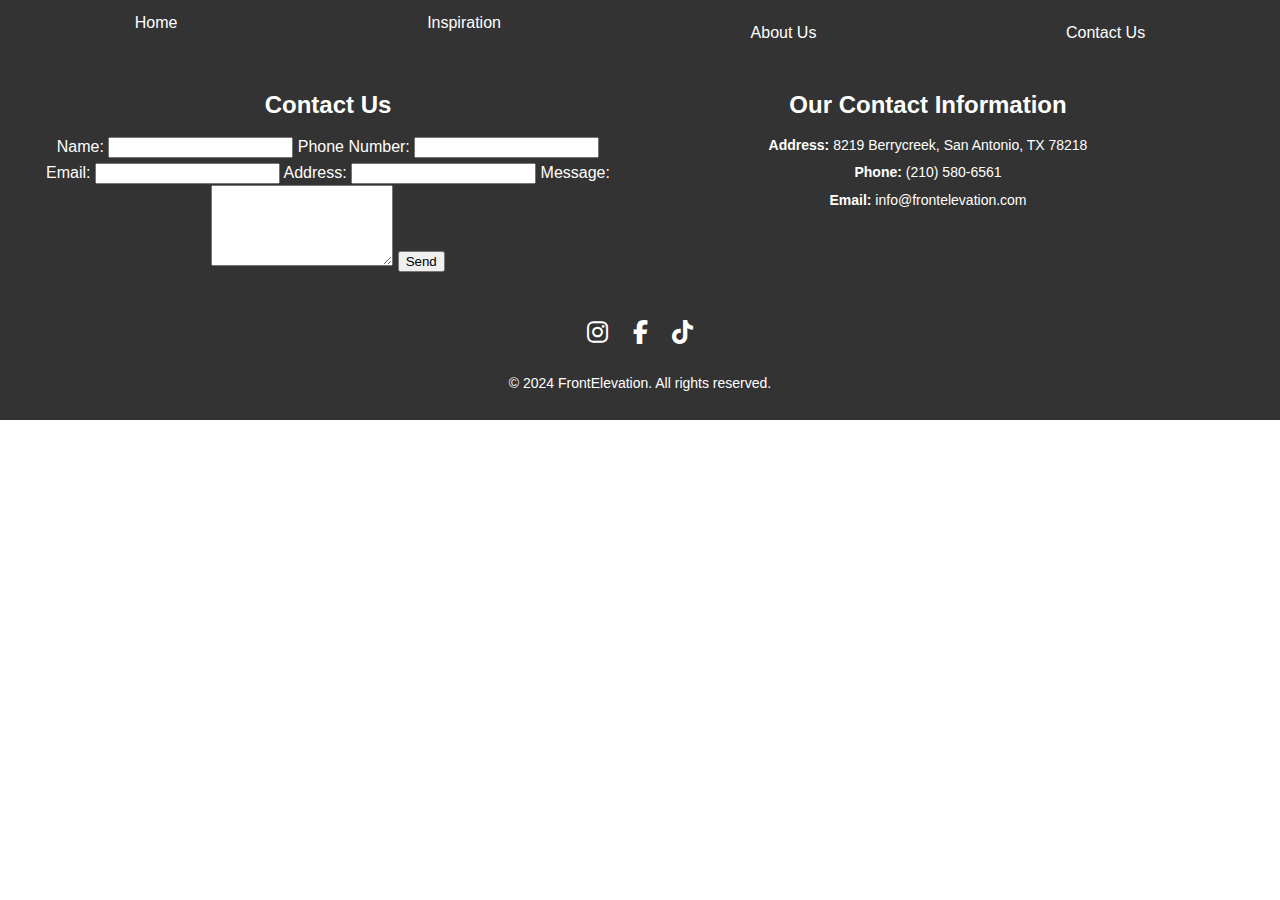
<file: clints/backyards.html>
<!DOCTYPE html>
<html lang="en">
<head>
    <meta charset="UTF-8">
    <meta name="viewport" content="width=device-width, initial-scale=1.0">
    <title>FrontElevation - Backyards</title>
    <link rel="stylesheet" href="css/stylesheet.css">
    <link rel="icon" href="favicon.ico" />
    <link rel="stylesheet" href="https://cdnjs.cloudflare.com/ajax/libs/font-awesome/6.1.1/css/all.min.css">
    
    <!-- Google Fonts Lato -->
    <link rel="preconnect" href="https://fonts.googleapis.com">
    <link rel="preconnect" href="https://fonts.gstatic.com" crossorigin>
    <link href="https://fonts.googleapis.com/css2?family=Lato:ital,wght@0,100;0,300;0,400;0,700;0,900;1,100;1,300;1,400;1,700;1,900&display=swap" rel="stylesheet">
</head>

<body>
    <div class="navbar">
        <div class="dropdown">
            <a href="index.html" class="dropbtn">Home</a>
            <div class="dropdown-content">
                <a href="residential.html">Residential</a>
                <a href="commercial.html">Commercial</a>
            </div>
        </div>
        <div class="dropdown">
            <a href="inspiration.html" class="dropbtn">Inspiration</a>
            <div class="dropdown-content">
                <a href="frontyards.html">Front Yards</a>
                <a href="patios.html">Patios</a>
                <a href="gardens.html">Gardens</a>
                <a href="backyards.html">Backyards</a>
                <a href="hardscapes.html">Hardscape</a>
            </div>
        </div>
        <a href="aboutus.html">About Us</a>
        <a href="contactus.html">Contact Us</a>
    </div>

    <!-- Add your content for the Backyards page here -->

    <footer id="footer">
        <!-- Contact Section -->
        <div class="reviews-section">
            <div class="contact-form">
                <h2>Contact Us</h2>
                <form action="send_email.php" method="post">
                    <label for="name">Name:</label>
                    <input type="text" id="name" name="name" required>

                    <label for="phone">Phone Number:</label>
                    <input type="tel" id="phone" name="phone" required>

                    <label for="email">Email:</label>
                    <input type="email" id="email" name="email" required>

                    <label for="address">Address:</label>
                    <input type="text" id="address" name="address" required>

                    <label for="message">Message:</label>
                    <textarea id="message" name="message" rows="5" required></textarea>

                    <button type="submit">Send</button>
                </form>
            </div>
            <div class="contact-info">
                <h2>Our Contact Information</h2>
                <p><strong>Address:</strong> 8219 Berrycreek, San Antonio, TX 78218</p>
                <p><strong>Phone:</strong> (210) 580-6561</p>
                <p><strong>Email:</strong> info@frontelevation.com</p>
            </div>
            <div class="google-reviews" id="reviews"></div>
        </div>

        <!-- Social Media Links -->
        <div id="social-media">
            <a href="" target="_blank"><i class="fab fa-instagram"></i></a>
            <a href="" target="_blank"><i class="fab fa-facebook-f"></i></a>
            <a href="" target="_blank"><i class="fa-brands fa-tiktok"></i></a>
        </div>
        <p>&copy; 2024 FrontElevation. All rights reserved.</p>
    </footer>

    <script src="/clints/main.js"></script>
</body>
</html>
</file>
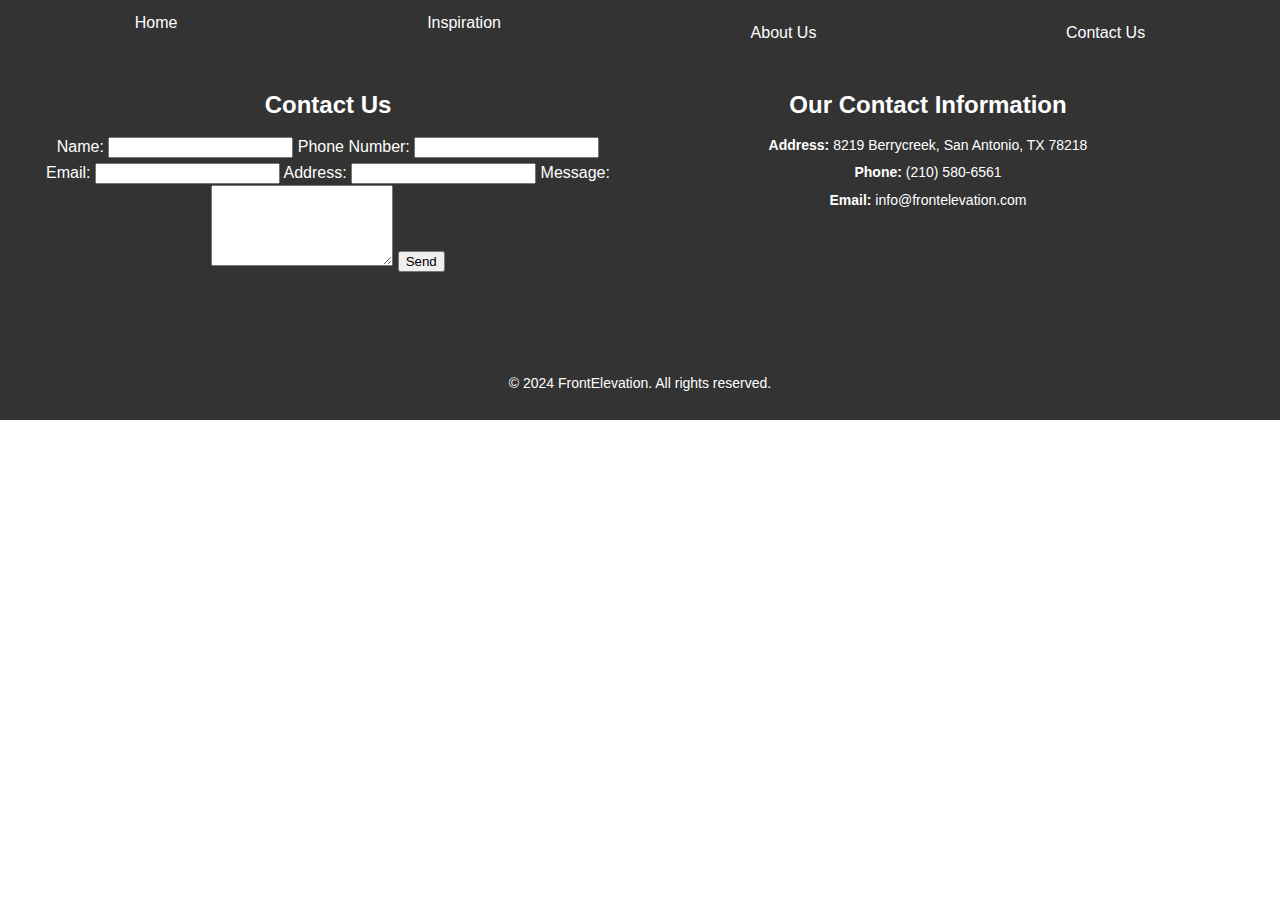
<file: clints/commercial.html>
<!DOCTYPE html>
<html lang="en">
<head>
    <meta charset="UTF-8">
    <meta name="viewport" content="width=device-width, initial-scale=1.0">
    <title>FrontElevation - Commercial</title>
    <link rel="stylesheet" href="css/stylesheet.css">
    <link rel="icon" href="favicon.ico" />
    
    <!-- Google Fonts Lato -->
    <link rel="preconnect" href="https://fonts.googleapis.com">
    <link rel="preconnect" href="https://fonts.gstatic.com" crossorigin>
    <link href="https://fonts.googleapis.com/css2?family=Lato:ital,wght@0,100;0,300;0,400;0,700;0,900;1,100;1,300;1,400;1,700;1,900&display=swap" rel="stylesheet">
</head>

<body>
    <div class="navbar">
        <div class="dropdown">
            <a href="index.html" class="dropbtn">Home</a>
            <div class="dropdown-content">
                <a href="residential.html">Residential</a>
                <a href="commercial.html">Commercial</a>
            </div>
        </div>
        <div class="dropdown">
            <a href="inspiration.html" class="dropbtn">Inspiration</a>
            <div class="dropdown-content">
                <a href="frontyards.html">Front Yards</a>
                <a href="patios.html">Patios</a>
                <a href="gardens.html">Gardens</a>
                <a href="backyards.html">Backyards</a>
                <a href="hardscapes.html">Hardscape</a>
            </div>
        </div>
        <a href="aboutus.html">About Us</a>
        <a href="contactus.html">Contact Us</a>
    </div>

    <!-- Add your content for the Commercial page here -->

    <footer id="footer">
        <!-- Contact Section -->
        <div class="reviews-section">
            <div class="contact-form">
                <h2>Contact Us</h2>
                <form action="send_email.php" method="post">
                    <label for="name">Name:</label>
                    <input type="text" id="name" name="name" required>

                    <label for="phone">Phone Number:</label>
                    <input type="tel" id="phone" name="phone" required>

                    <label for="email">Email:</label>
                    <input type="email" id="email" name="email" required>

                    <label for="address">Address:</label>
                    <input type="text" id="address" name="address" required>

                    <label for="message">Message:</label>
                    <textarea id="message" name="message" rows="5" required></textarea>

                    <button type="submit">Send</button>
                </form>
            </div>
            <div class="contact-info">
                <h2>Our Contact Information</h2>
                <p><strong>Address:</strong> 8219 Berrycreek, San Antonio, TX 78218</p>
                <p><strong>Phone:</strong> (210) 580-6561</p>
                <p><strong>Email:</strong> info@frontelevation.com</p> <!-- Replace with your email -->
            </div>
            <div class="google-reviews" id="reviews"></div>
        </div>

        <!-- Social Media Links -->
        <div id="social-media">
            <a href="" target="_blank"><i class="fab fa-instagram"></i></a>
            <a href="" target="_blank"><i class="fab fa-facebook-f"></i></a>
            <a href="" target="_blank"><i class="fa-brands fa-tiktok"></i></a>
        </div>
        <!-- Copyright Notice -->
        <p>&copy; 2024 FrontElevation. All rights reserved.</p>
    </footer>

    <script src="/clints/main.js"></script> <!-- Link to the combined JavaScript file -->
</body>
</html>
</file>
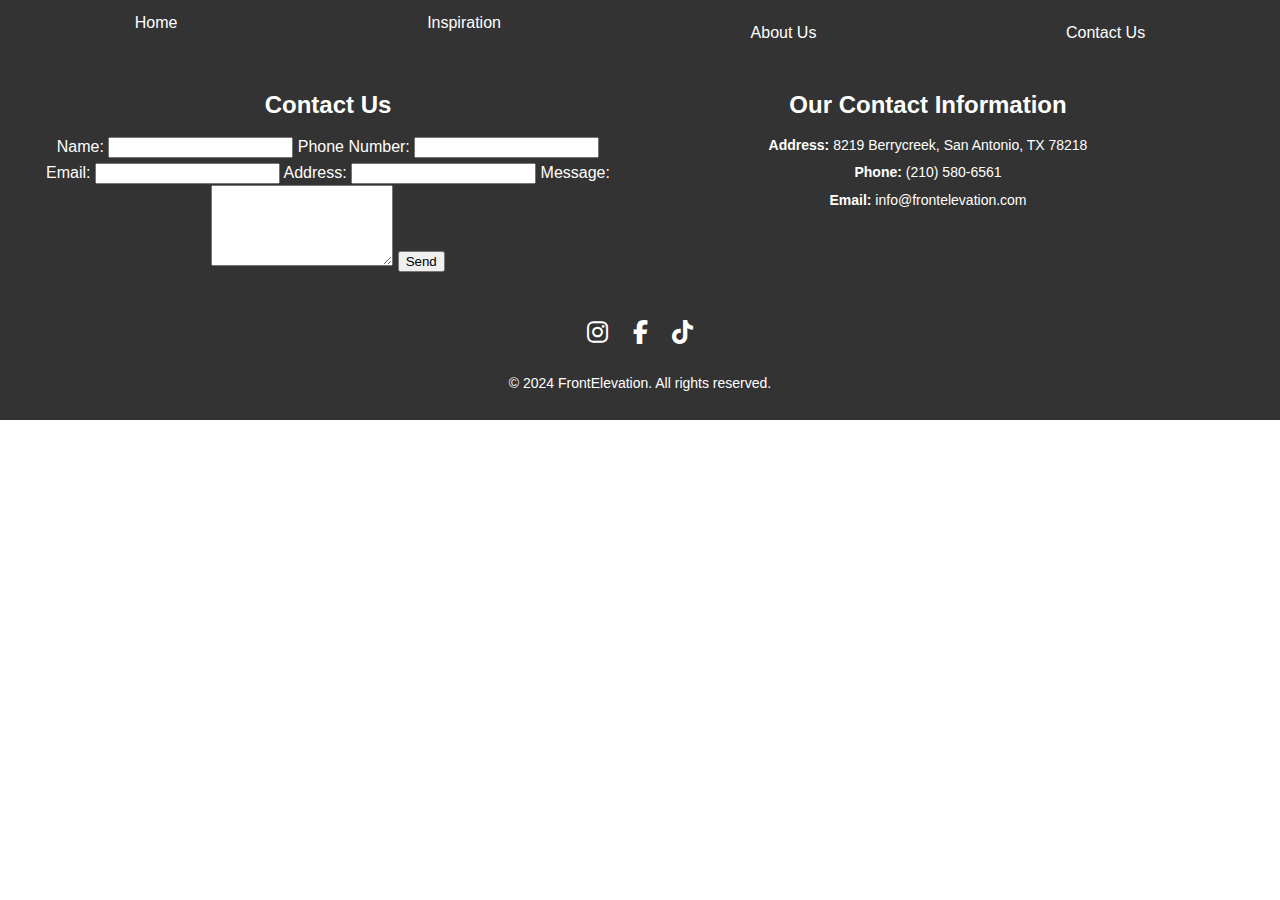
<file: clints/frontyards.html>
<!DOCTYPE html>
<html lang="en">
<head>
    <meta charset="UTF-8">
    <meta name="viewport" content="width=device-width, initial-scale=1.0">
    <title>FrontElevation - Front Yards</title>
    <link rel="stylesheet" href="css/stylesheet.css">
    <link rel="icon" href="favicon.ico" />
    <link rel="stylesheet" href="https://cdnjs.cloudflare.com/ajax/libs/font-awesome/6.1.1/css/all.min.css">
    
    <!-- Google Fonts Lato -->
    <link rel="preconnect" href="https://fonts.googleapis.com">
    <link rel="preconnect" href="https://fonts.gstatic.com" crossorigin>
    <link href="https://fonts.googleapis.com/css2?family=Lato:ital,wght@0,100;0,300;0,400;0,700;0,900;1,100;1,300;1,400;1,700;1,900&display=swap" rel="stylesheet">
</head>

<body>
    <div class="navbar">
        <div class="dropdown">
            <a href="index.html" class="dropbtn">Home</a>
            <div class="dropdown-content">
                <a href="residential.html">Residential</a>
                <a href="commercial.html">Commercial</a>
            </div>
        </div>
        <div class="dropdown">
            <a href="inspiration.html" class="dropbtn">Inspiration</a>
            <div class="dropdown-content">
                <a href="frontyards.html">Front Yards</a>
                <a href="patios.html">Patios</a>
                <a href="gardens.html">Gardens</a>
                <a href="backyards.html">Backyards</a>
                <a href="hardscapes.html">Hardscape</a>
            </div>
        </div>
        <a href="aboutus.html">About Us</a>
        <a href="contactus.html">Contact Us</a>
    </div>

    <!-- Add your content for the Front Yards page here -->

    <footer id="footer">
        <!-- Contact Section -->
        <div class="reviews-section">
            <div class="contact-form">
                <h2>Contact Us</h2>
                <form action="send_email.php" method="post">
                    <label for="name">Name:</label>
                    <input type="text" id="name" name="name" required>

                    <label for="phone">Phone Number:</label>
                    <input type="tel" id="phone" name="phone" required>

                    <label for="email">Email:</label>
                    <input type="email" id="email" name="email" required>

                    <label for="address">Address:</label>
                    <input type="text" id="address" name="address" required>

                    <label for="message">Message:</label>
                    <textarea id="message" name="message" rows="5" required></textarea>

                    <button type="submit">Send</button>
                </form>
            </div>
            <div class="contact-info">
                <h2>Our Contact Information</h2>
                <p><strong>Address:</strong> 8219 Berrycreek, San Antonio, TX 78218</p>
                <p><strong>Phone:</strong> (210) 580-6561</p>
                <p><strong>Email:</strong> info@frontelevation.com</p>
            </div>
            <div class="google-reviews" id="reviews"></div>
        </div>

        <!-- Social Media Links -->
        <div id="social-media">
            <a href="" target="_blank"><i class="fab fa-instagram"></i></a>
            <a href="" target="_blank"><i class="fab fa-facebook-f"></i></a>
            <a href="" target="_blank"><i class="fa-brands fa-tiktok"></i></a>
        </div>
        <p>&copy; 2024 FrontElevation. All rights reserved.</p>
    </footer>

    <script src="/clints/main.js"></script>
</body>
</html>
</file>
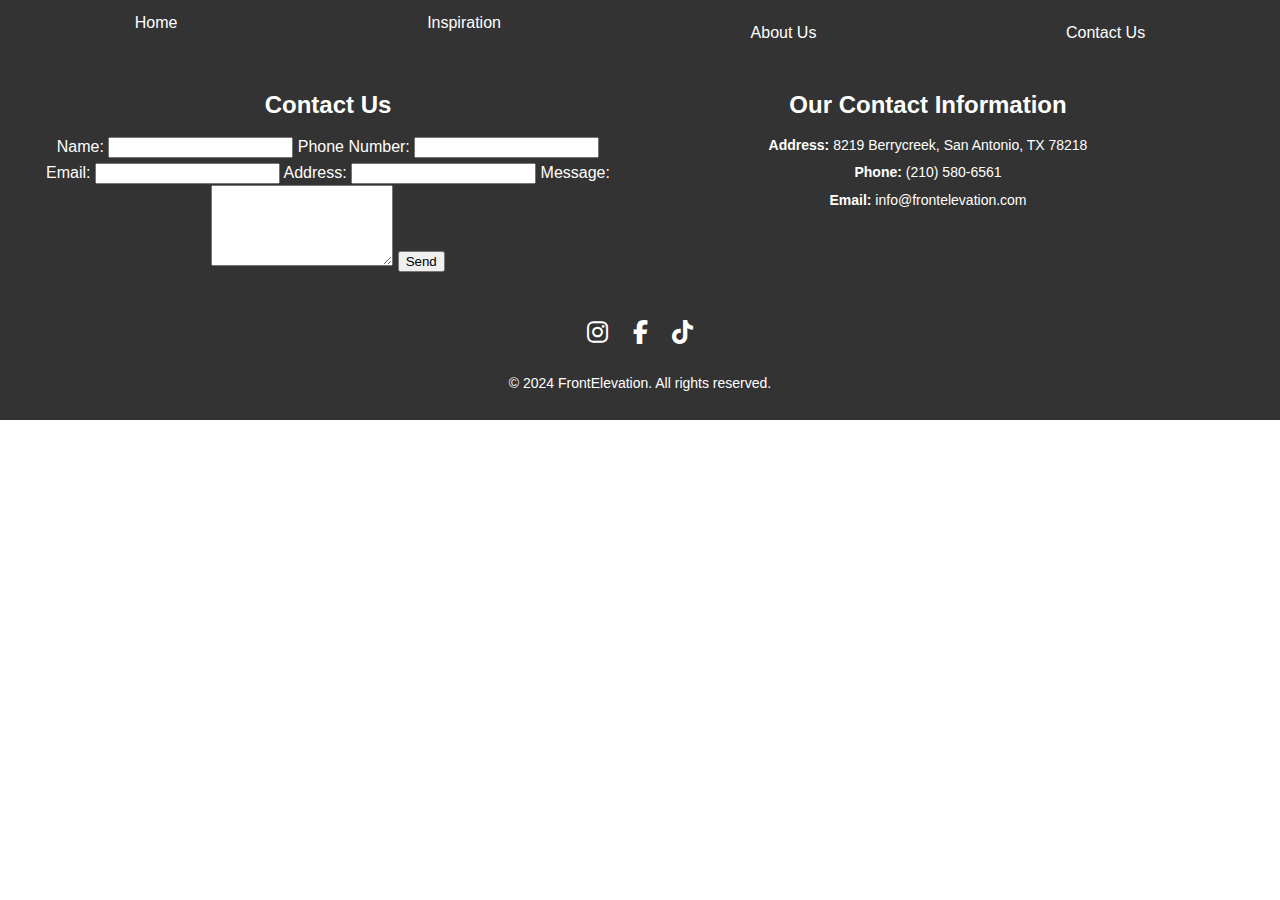
<file: clints/gardens.html>
<!DOCTYPE html>
<html lang="en">
<head>
    <meta charset="UTF-8">
    <meta name="viewport" content="width=device-width, initial-scale=1.0">
    <title>FrontElevation - Gardens</title>
    <link rel="stylesheet" href="css/stylesheet.css">
    <link rel="icon" href="favicon.ico" />
    <link rel="stylesheet" href="https://cdnjs.cloudflare.com/ajax/libs/font-awesome/6.1.1/css/all.min.css">
    
    <!-- Google Fonts Lato -->
    <link rel="preconnect" href="https://fonts.googleapis.com">
    <link rel="preconnect" href="https://fonts.gstatic.com" crossorigin>
    <link href="https://fonts.googleapis.com/css2?family=Lato:ital,wght@0,100;0,300;0,400;0,700;0,900;1,100;1,300;1,400;1,700;1,900&display=swap" rel="stylesheet">
</head>

<body>
    <div class="navbar">
        <div class="dropdown">
            <a href="index.html" class="dropbtn">Home</a>
            <div class="dropdown-content">
                <a href="residential.html">Residential</a>
                <a href="commercial.html">Commercial</a>
            </div>
        </div>
        <div class="dropdown">
            <a href="inspiration.html" class="dropbtn">Inspiration</a>
            <div class="dropdown-content">
                <a href="frontyards.html">Front Yards</a>
                <a href="patios.html">Patios</a>
                <a href="gardens.html">Gardens</a>
                <a href="backyards.html">Backyards</a>
                <a href="hardscapes.html">Hardscape</a>
            </div>
        </div>
        <a href="aboutus.html">About Us</a>
        <a href="contactus.html">Contact Us</a>
    </div>

    <!-- Add your content for the Gardens page here -->

    <footer id="footer">
        <!-- Contact Section -->
        <div class="reviews-section">
            <div class="contact-form">
                <h2>Contact Us</h2>
                <form action="send_email.php" method="post">
                    <label for="name">Name:</label>
                    <input type="text" id="name" name="name" required>

                    <label for="phone">Phone Number:</label>
                    <input type="tel" id="phone" name="phone" required>

                    <label for="email">Email:</label>
                    <input type="email" id="email" name="email" required>

                    <label for="address">Address:</label>
                    <input type="text" id="address" name="address" required>

                    <label for="message">Message:</label>
                    <textarea id="message" name="message" rows="5" required></textarea>

                    <button type="submit">Send</button>
                </form>
            </div>
            <div class="contact-info">
                <h2>Our Contact Information</h2>
                <p><strong>Address:</strong> 8219 Berrycreek, San Antonio, TX 78218</p>
                <p><strong>Phone:</strong> (210) 580-6561</p>
                <p><strong>Email:</strong> info@frontelevation.com</p>
            </div>
            <div class="google-reviews" id="reviews"></div>
        </div>

        <!-- Social Media Links -->
        <div id="social-media">
            <a href="" target="_blank"><i class="fab fa-instagram"></i></a>
            <a href="" target="_blank"><i class="fab fa-facebook-f"></i></a>
            <a href="" target="_blank"><i class="fa-brands fa-tiktok"></i></a>
        </div>
        <p>&copy; 2024 FrontElevation. All rights reserved.</p>
    </footer>

    <script src="/clints/main.js"></script>
</body>
</html>
</file>
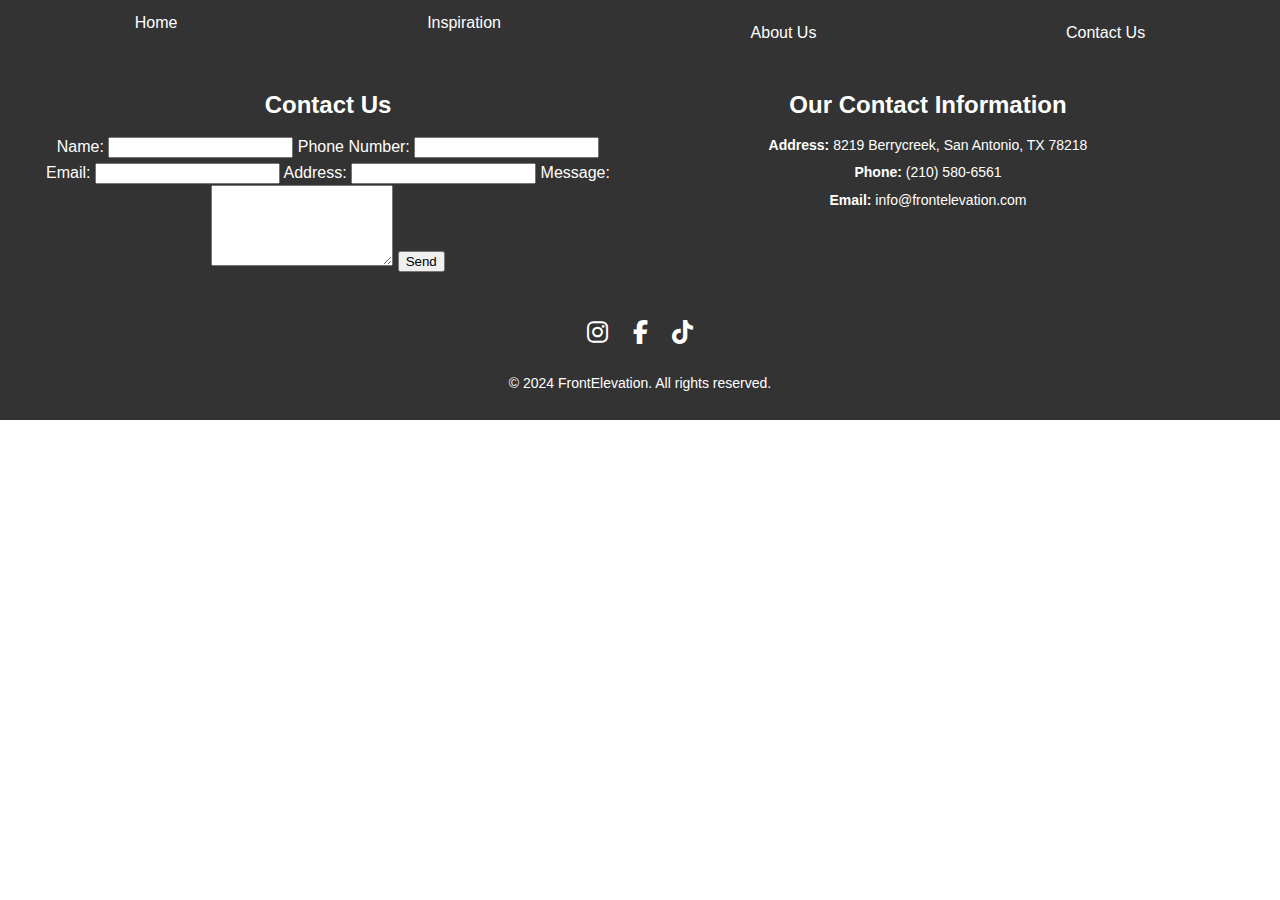
<file: clints/hardscapes.html>
<!DOCTYPE html>
<html lang="en">
<head>
    <meta charset="UTF-8">
    <meta name="viewport" content="width=device-width, initial-scale=1.0">
    <title>FrontElevation - Hardscape</title>
    <link rel="stylesheet" href="css/stylesheet.css">
    <link rel="icon" href="favicon.ico" />
    <link rel="stylesheet" href="https://cdnjs.cloudflare.com/ajax/libs/font-awesome/6.1.1/css/all.min.css">
    
    <!-- Google Fonts Lato -->
    <link rel="preconnect" href="https://fonts.googleapis.com">
    <link rel="preconnect" href="https://fonts.gstatic.com" crossorigin>
    <link href="https://fonts.googleapis.com/css2?family=Lato:ital,wght@0,100;0,300;0,400;0,700;0,900;1,100;1,300;1,400;1,700;1,900&display=swap" rel="stylesheet">
</head>

<body>
    <div class="navbar">
        <div class="dropdown">
            <a href="index.html" class="dropbtn">Home</a>
            <div class="dropdown-content">
                <a href="residential.html">Residential</a>
                <a href="commercial.html">Commercial</a>
            </div>
        </div>
        <div class="dropdown">
            <a href="inspiration.html" class="dropbtn">Inspiration</a>
            <div class="dropdown-content">
                <a href="frontyards.html">Front Yards</a>
                <a href="patios.html">Patios</a>
                <a href="gardens.html">Gardens</a>
                <a href="backyards.html">Backyards</a>
                <a href="hardscapes.html">Hardscape</a>
            </div>
        </div>
        <a href="aboutus.html">About Us</a>
        <a href="contactus.html">Contact Us</a>
    </div>

    <!-- Add your content for the Hardscape page here -->

    <footer id="footer">
        <!-- Contact Section -->
        <div class="reviews-section">
            <div class="contact-form">
                <h2>Contact Us</h2>
                <form action="send_email.php" method="post">
                    <label for="name">Name:</label>
                    <input type="text" id="name" name="name" required>

                    <label for="phone">Phone Number:</label>
                    <input type="tel" id="phone" name="phone" required>

                    <label for="email">Email:</label>
                    <input type="email" id="email" name="email" required>

                    <label for="address">Address:</label>
                    <input type="text" id="address" name="address" required>

                    <label for="message">Message:</label>
                    <textarea id="message" name="message" rows="5" required></textarea>

                    <button type="submit">Send</button>
                </form>
            </div>
            <div class="contact-info">
                <h2>Our Contact Information</h2>
                <p><strong>Address:</strong> 8219 Berrycreek, San Antonio, TX 78218</p>
                <p><strong>Phone:</strong> (210) 580-6561</p>
                <p><strong>Email:</strong> info@frontelevation.com</p>
            </div>
            <div class="google-reviews" id="reviews"></div>
        </div>

        <!-- Social Media Links -->
        <div id="social-media">
            <a href="" target="_blank"><i class="fab fa-instagram"></i></a>
            <a href="" target="_blank"><i class="fab fa-facebook-f"></i></a>
            <a href="" target="_blank"><i class="fa-brands fa-tiktok"></i></a>
        </div>
        <p>&copy; 2024 FrontElevation. All rights reserved.</p>
    </footer>

    <script src="/clints/main.js"></script>
</body>
</html>
</file>
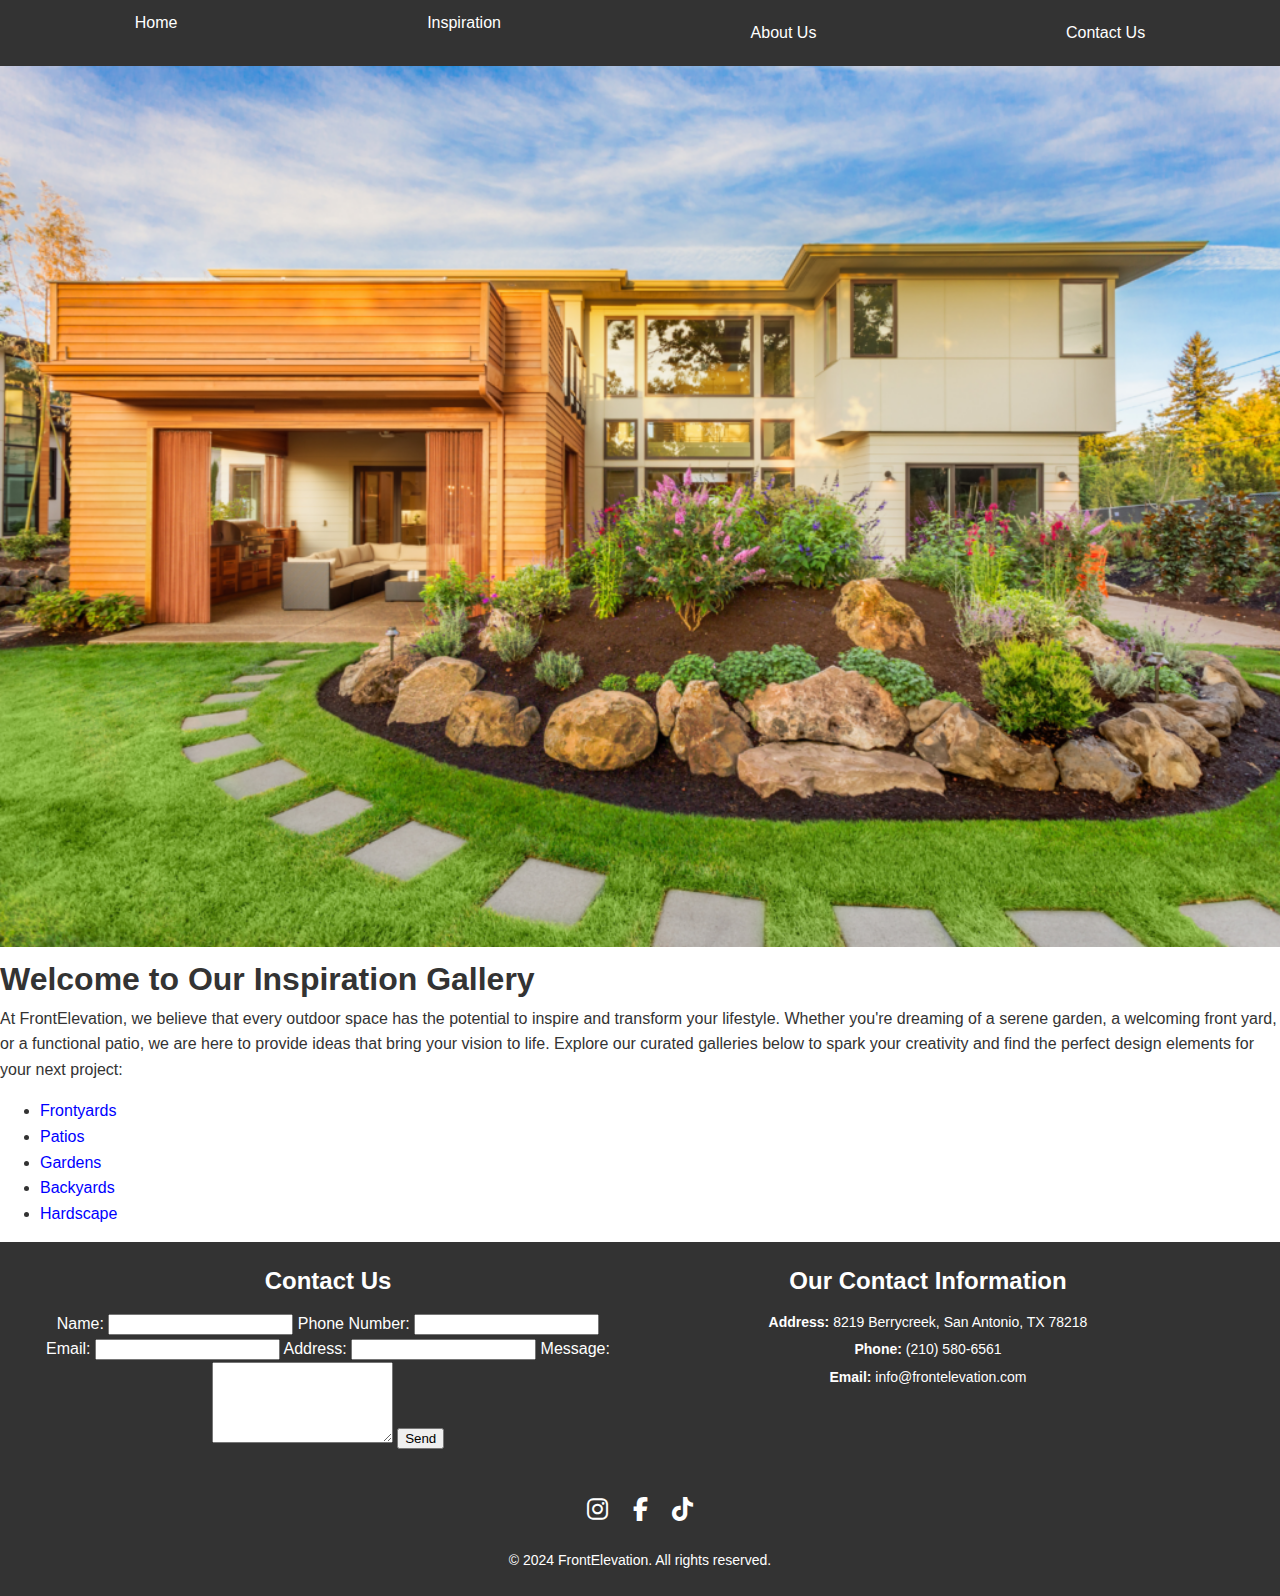
<file: clints/inspiration.html>
<!DOCTYPE html>
<html lang="en">
<head>
    <meta charset="UTF-8">
    <meta name="viewport" content="width=device-width, initial-scale=1.0">
    <title>FrontElevation - Inspiration</title>
    <link rel="stylesheet" href="css/stylesheet.css">
    <link rel="icon" href="favicon.ico" />
    <link rel="stylesheet" href="https://cdnjs.cloudflare.com/ajax/libs/font-awesome/6.1.1/css/all.min.css">
    
    <!-- Google Fonts Lato -->
    <link rel="preconnect" href="https://fonts.googleapis.com">
    <link rel="preconnect" href="https://fonts.gstatic.com" crossorigin>
    <link href="https://fonts.googleapis.com/css2?family=Lato:ital,wght@0,100;0,300;0,400;0,700;0,900;1,100;1,300;1,400;1,700;1,900&display=swap" rel="stylesheet">
</head>

<body>
    <div class="navbar">
        <div class="dropdown">
            <a href="index.html" class="dropbtn">Home</a>
            <div class="dropdown-content">
                <a href="residential.html">Residential</a>
                <a href="commercial.html">Commercial</a>
            </div>
        </div>
        <div class="dropdown">
            <a href="inspiration.html" class="dropbtn">Inspiration</a>
            <div class="dropdown-content">
                <a href="frontyards.html">Front Yards</a>
                <a href="patios.html">Patios</a>
                <a href="gardens.html">Gardens</a>
                <a href="backyards.html">Backyards</a>
                <a href="hardscapes.html">Hardscape</a>
            </div>
        </div>
        <a href="aboutus.html">About Us</a>
        <a href="contactus.html">Contact Us</a>
    </div>
    
    <!--image above links-->
    <img src="/clints/images/inspirationimg.png" alt="Inspiration Image" style="width:100%; height:auto;">

    <h1>Welcome to Our Inspiration Gallery</h1>
    At FrontElevation, we believe that every outdoor space has the potential to inspire and transform your lifestyle. 
    Whether you're dreaming of a serene garden, a welcoming front yard, or a functional patio, we are here to provide ideas that bring your vision to life.
    Explore our curated galleries below to spark your creativity and find the perfect design elements for your next project:
    <ul class="inspiration-list">
        <li><a href="frontyards.html">Frontyards</a></li>
        <li><a href="patios.html">Patios</a></li>
        <li><a href="gardens.html">Gardens</a></li>
        <li><a href="backyards.html">Backyards</a></li>
        <li><a href="hardscapes.html">Hardscape</a></li>
    </ul>

    <footer id="footer">
        <!-- Contact Section -->
        <div class="reviews-section">
            <div class="contact-form">
                <h2>Contact Us</h2>
                <form action="send_email.php" method="post">
                    <label for="name">Name:</label>
                    <input type="text" id="name" name="name" required>

                    <label for="phone">Phone Number:</label>
                    <input type="tel" id="phone" name="phone" required>

                    <label for="email">Email:</label>
                    <input type="email" id="email" name="email" required>

                    <label for="address">Address:</label>
                    <input type="text" id="address" name="address" required>

                    <label for="message">Message:</label>
                    <textarea id="message" name="message" rows="5" required></textarea>

                    <button type="submit">Send</button>
                </form>
            </div>
            <div class="contact-info">
                <h2>Our Contact Information</h2>
                <p><strong>Address:</strong> 8219 Berrycreek, San Antonio, TX 78218</p>
                <p><strong>Phone:</strong> (210) 580-6561</p>
                <p><strong>Email:</strong> info@frontelevation.com</p> <!-- Replace with your email -->
            </div>
            <div class="google-reviews" id="reviews"></div>
        </div>

        <!-- Social Media Links -->
        <div id="social-media">
            <a href="" target="_blank"><i class="fab fa-instagram"></i></a>
            <a href="" target="_blank"><i class="fab fa-facebook-f"></i></a>
            <a href="" target="_blank"><i class="fa-brands fa-tiktok"></i></a>
        </div>
        <!-- Copyright Notice -->
        <p>&copy; 2024 FrontElevation. All rights reserved.</p>
    </footer>

    <script src="/clints/main.js"></script> <!-- Link to the combined JavaScript file -->
</body>
</html>
</file>
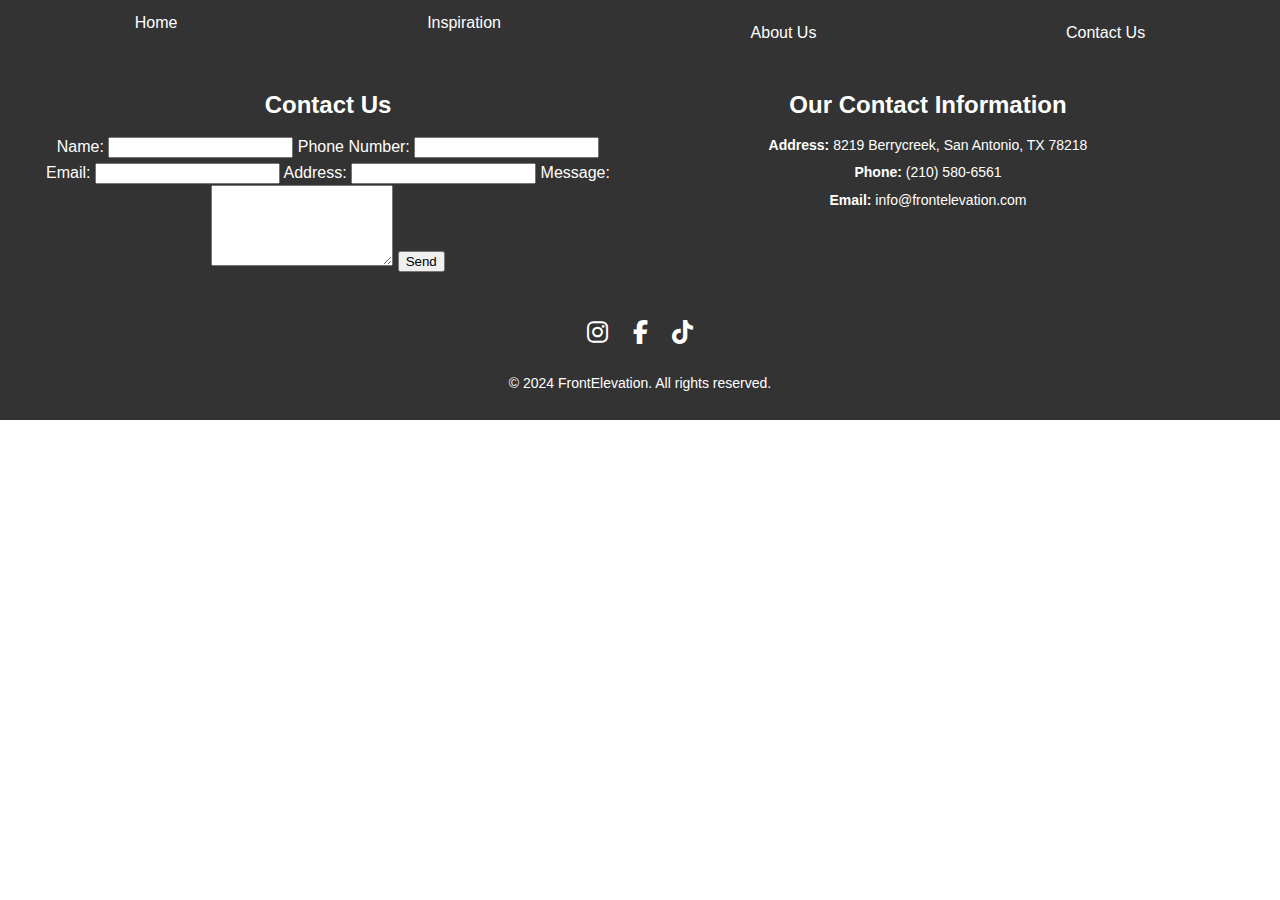
<file: clints/patios.html>
<!DOCTYPE html>
<html lang="en">
<head>
    <meta charset="UTF-8">
    <meta name="viewport" content="width=device-width, initial-scale=1.0">
    <title>FrontElevation - Patios</title>
    <link rel="stylesheet" href="css/stylesheet.css">
    <link rel="icon" href="favicon.ico" />
    <link rel="stylesheet" href="https://cdnjs.cloudflare.com/ajax/libs/font-awesome/6.1.1/css/all.min.css">
    
    <!-- Google Fonts Lato -->
    <link rel="preconnect" href="https://fonts.googleapis.com">
    <link rel="preconnect" href="https://fonts.gstatic.com" crossorigin>
    <link href="https://fonts.googleapis.com/css2?family=Lato:ital,wght@0,100;0,300;0,400;0,700;0,900;1,100;1,300;1,400;1,700;1,900&display=swap" rel="stylesheet">
</head>

<body>
    <div class="navbar">
        <div class="dropdown">
            <a href="index.html" class="dropbtn">Home</a>
            <div class="dropdown-content">
                <a href="residential.html">Residential</a>
                <a href="commercial.html">Commercial</a>
            </div>
        </div>
        <div class="dropdown">
            <a href="inspiration.html" class="dropbtn">Inspiration</a>
            <div class="dropdown-content">
                <a href="frontyards.html">Front Yards</a>
                <a href="patios.html">Patios</a>
                <a href="gardens.html">Gardens</a>
                <a href="backyards.html">Backyards</a>
                <a href="hardscapes.html">Hardscape</a>
            </div>
        </div>
        <a href="aboutus.html">About Us</a>
        <a href="contactus.html">Contact Us</a>
    </div>

    <!-- Add your content for the Patios page here -->

    <footer id="footer">
        <!-- Contact Section -->
        <div class="reviews-section">
            <div class="contact-form">
                <h2>Contact Us</h2>
                <form action="send_email.php" method="post">
                    <label for="name">Name:</label>
                    <input type="text" id="name" name="name" required>

                    <label for="phone">Phone Number:</label>
                    <input type="tel" id="phone" name="phone" required>

                    <label for="email">Email:</label>
                    <input type="email" id="email" name="email" required>

                    <label for="address">Address:</label>
                    <input type="text" id="address" name="address" required>

                    <label for="message">Message:</label>
                    <textarea id="message" name="message" rows="5" required></textarea>

                    <button type="submit">Send</button>
                </form>
            </div>
            <div class="contact-info">
                <h2>Our Contact Information</h2>
                <p><strong>Address:</strong> 8219 Berrycreek, San Antonio, TX 78218</p>
                <p><strong>Phone:</strong> (210) 580-6561</p>
                <p><strong>Email:</strong> info@frontelevation.com</p>
            </div>
            <div class="google-reviews" id="reviews"></div>
        </div>

        <!-- Social Media Links -->
        <div id="social-media">
            <a href="" target="_blank"><i class="fab fa-instagram"></i></a>
            <a href="" target="_blank"><i class="fab fa-facebook-f"></i></a>
            <a href="" target="_blank"><i class="fa-brands fa-tiktok"></i></a>
        </div>
        <p>&copy; 2024 FrontElevation. All rights reserved.</p>
    </footer>

    <script src="/clints/main.js"></script>
</body>
</html>
</file>
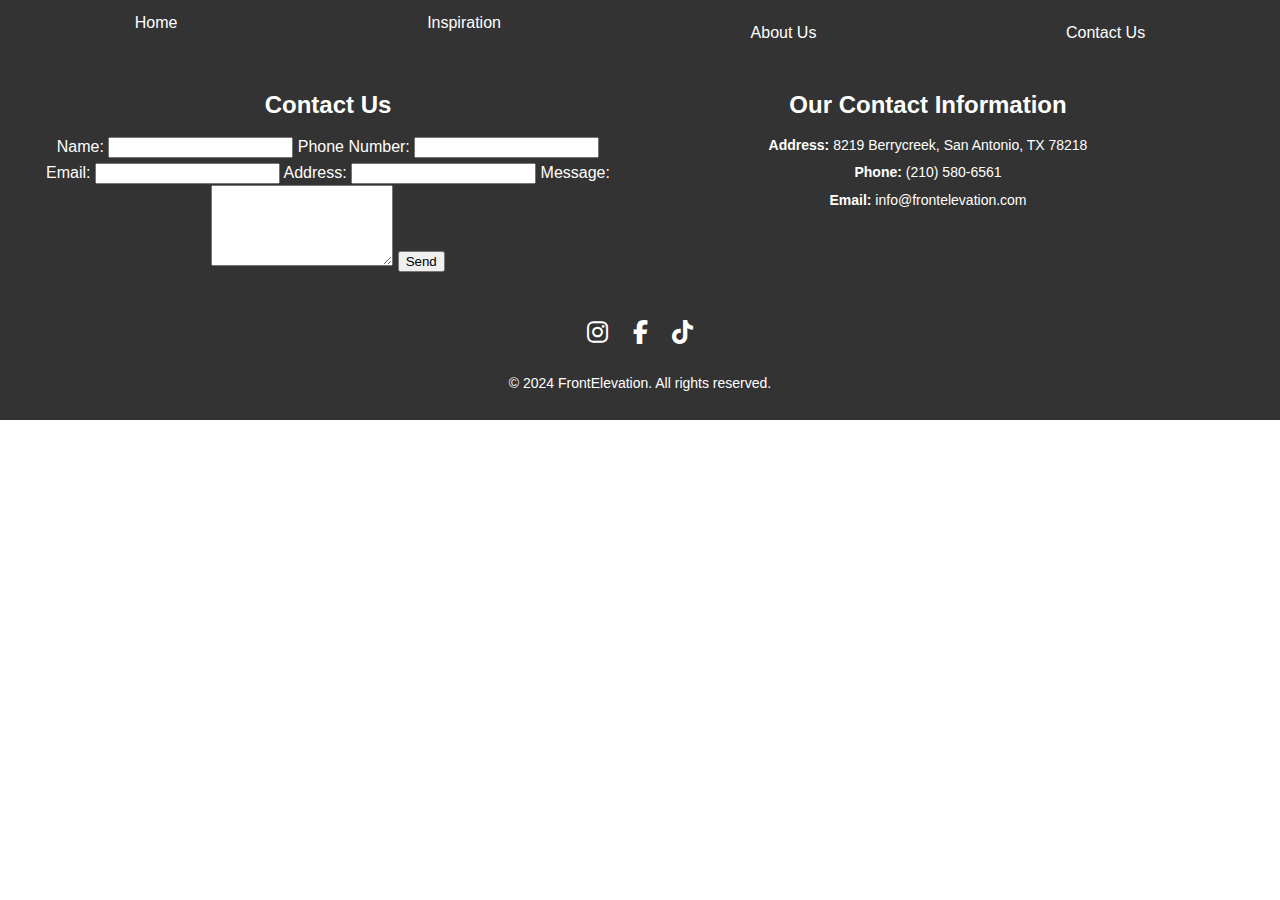
<file: clints/residential.html>
<!DOCTYPE html>
<html lang="en">
<head>
    <meta charset="UTF-8">
    <meta name="viewport" content="width=device-width, initial-scale=1.0">
    <title>FrontElevation - Residential</title>
    <link rel="stylesheet" href="css/stylesheet.css">
    <link rel="icon" href="favicon.ico" />
    <link rel="stylesheet" href="https://cdnjs.cloudflare.com/ajax/libs/font-awesome/6.1.1/css/all.min.css">
    
    <!-- Google Fonts Lato -->
    <link rel="preconnect" href="https://fonts.googleapis.com">
    <link rel="preconnect" href="https://fonts.gstatic.com" crossorigin>
    <link href="https://fonts.googleapis.com/css2?family=Lato:ital,wght@0,100;0,300;0,400;0,700;0,900;1,100;1,300;1,400;1,700;1,900&display=swap" rel="stylesheet">
</head>

<body>
    <div class="navbar">
        <div class="dropdown">
            <a href="index.html" class="dropbtn">Home</a>
            <div class="dropdown-content">
                <a href="residential.html">Residential</a>
                <a href="commercial.html">Commercial</a>
            </div>
        </div>
        <div class="dropdown">
            <a href="inspiration.html" class="dropbtn">Inspiration</a>
            <div class="dropdown-content">
                <a href="frontyards.html">Front Yards</a>
                <a href="patios.html">Patios</a>
                <a href="gardens.html">Gardens</a>
                <a href="backyards.html">Backyards</a>
                <a href="hardscapes.html">Hardscape</a>
            </div>
        </div>
        <a href="aboutus.html">About Us</a>
        <a href="contactus.html">Contact Us</a>
    </div>

    <!-- Add your content for the Residential page here -->

    <footer id="footer">
        <!-- Contact Section -->
        <div class="reviews-section">
            <div class="contact-form">
                <h2>Contact Us</h2>
                <form action="send_email.php" method="post">
                    <label for="name">Name:</label>
                    <input type="text" id="name" name="name" required>

                    <label for="phone">Phone Number:</label>
                    <input type="tel" id="phone" name="phone" required>

                    <label for="email">Email:</label>
                    <input type="email" id="email" name="email" required>

                    <label for="address">Address:</label>
                    <input type="text" id="address" name="address" required>

                    <label for="message">Message:</label>
                    <textarea id="message" name="message" rows="5" required></textarea>

                    <button type="submit">Send</button>
                </form>
            </div>
            <div class="contact-info">
                <h2>Our Contact Information</h2>
                <p><strong>Address:</strong> 8219 Berrycreek, San Antonio, TX 78218</p>
                <p><strong>Phone:</strong> (210) 580-6561</p>
                <p><strong>Email:</strong> info@frontelevation.com</p> <!-- Replace with your email -->
            </div>
            <div class="google-reviews" id="reviews"></div>
        </div>

        <!-- Social Media Links -->
        <div id="social-media">
            <a href="" target="_blank"><i class="fab fa-instagram"></i></a>
            <a href="" target="_blank"><i class="fab fa-facebook-f"></i></a>
            <a href="" target="_blank"><i class="fa-brands fa-tiktok"></i></a>
        </div>
        <!-- Copyright Notice -->
        <p>&copy; 2024 FrontElevation. All rights reserved.</p>
    </footer>

    <script src="/clints/main.js"></script> <!-- Link to the combined JavaScript file -->
</body>
</html>
</file>
<file: clints/css/stylesheet.css>
/* General Styles */
body {
    font-family: 'Roboto', sans-serif;
    color: #333;
    margin: 0;
    padding: 0;
    box-sizing: border-box;
    line-height: 1.6;
}

/* Navbar */
.navbar {
    display: flex;
    justify-content: space-around;
    background: #333;
    padding: 10px;
}

.navbar a {
    color: #fff;
    text-decoration: none;
    padding: 10px;
    transition: background 0.3s ease;
}

.navbar a:hover {
    background: #555;
}

/* Dropdown Menu */
.dropdown {
    position: relative;
    display: inline-block;
}

.dropdown-content {
    display: none;
    position: absolute;
    background-color: #f9f9f9;
    min-width: 160px;
    box-shadow: 0px 8px 16px 0px rgba(0,0,0,0.2);
    z-index: 1;
}

.dropdown-content a {
    color: black;
    padding: 12px 16px;
    text-decoration: none;
    display: block;
}

.dropdown-content a:hover {
    background-color: #f1f1f1;
}

.dropdown:hover .dropdown-content {
    display: block;
}

/* Background Sections */
.background-container {
    display: flex;
    flex-direction: column;
}

.background-image {
    background-size: cover;
    background-position: center;
    height: 60vh;
    display: flex;
    align-items: center;
    justify-content: center;
    position: relative;
}

.background-image::before {
    content: '';
    position: absolute;
    top: 0;
    left: 0;
    right: 0;
    bottom: 0;
    background: rgba(0, 0, 0, 0.5);
}

.content {
    position: relative;
    color: #fff;
    text-align: center;
    z-index: 1;
}

h1, h2 {
    margin: 0;
}

p {
    margin: 0.5em 0;
}

/* Slider */
.slider-container {
    position: relative;
    overflow: hidden;
    width: 100%;
    max-width: 100%;
    margin: auto;
}

.slider {
    display: flex;
    transition: transform 0.5s ease-in-out;
}

.slide {
    min-width: 100%;
    background-size: cover;
    background-position: center;
    height: 60vh; /* Adjust this height as needed */
}

.prev, .next {
    cursor: pointer;
    position: absolute;
    top: 50%;
    width: auto;
    padding: 16px;
    margin-top: -22px;
    color: white;
    font-weight: bold;
    font-size: 18px;
    transition: 0.6s ease;
    border-radius: 0 3px 3px 0;
    user-select: none;
}

.next {
    right: 0;
    border-radius: 3px 0 0 3px;
}

.prev:hover, .next:hover {
    background-color: rgba(0,0,0,0.8);
}


/* Testimonials Window */
.testimonials-window {
    display: block; /* Hidden by default, shown via JavaScript */
    position: fixed;
    z-index: 1000;
    top: 50px; /* Positions the window 20px from the top of the screen */
    left: 20px; /* Positions the window 20px from the left of the screen */
    width: 300px; /* Sets the width of the window */
    height: auto; /* Adjusts the height based on content */
    max-height: 400px; /* Optional: Set a maximum height if needed */
    overflow: auto; /* Enables scrolling if content exceeds max-height */
    background-color: rgba(255, 255, 255, 0.9); /* Semi-transparent white background */
    border-radius: 10px; /* Rounds the corners */
    box-shadow: 0px 4px 15px rgba(0, 0, 0, 0.2); /* Adds a subtle shadow */
    padding: 20px; /* Adds padding inside the window */
}

/* Close Button for Testimonials Window */
.testimonials-window .close-btn {
    position: absolute;
    top: 10px; /* Adjusted to fit the smaller window */
    right: 10px; /* Adjusted to fit the smaller window */
    color: #333; /* Changed to match the color scheme */
    font-size: 20px; /* Adjusted for smaller window */
    font-weight: bold;
    cursor: pointer;
    transition: color 0.3s;
}

.testimonials-window .close-btn:hover,
.testimonials-window .close-btn:focus {
    color: #bbb;
    text-decoration: none;
}

/* Text Content Inside Testimonials Window */
.testimonials-window p {
    margin: 0;
    color: #333;
    font-size: 16px;
    line-height: 1.4;
}


/* Footer */
footer {
    background: #333;
    color: #fff;
    text-align: center;
    padding: 20px 0;
    position: relative;
    z-index: 1;
}

footer .reviews-section {
    display: flex;
    justify-content: space-between; /* Align items to left and right */
    align-items: flex-start; /* Align items to the top */
    max-width: 1200px; /* Limit the width of the footer content */
    margin: 0 auto; /* Center the footer content */
    padding: 0 20px; /* Add some padding to the sides */
}

footer .contact-form, footer .contact-info {
    width: 48%; /* Ensure both sections take up about half of the space */
    margin-bottom: 20px;
}

footer h2 {
    margin-bottom: 10px;
}

footer p {
    margin: 5px 0; /* Reduce vertical margins */
}

footer #social-media {
    margin: 20px 0;
}

footer #social-media a {
    color: #fff;
    text-decoration: none;
    margin: 0 10px;
    font-size: 1.5em;
    transition: color 0.3s ease;
}

footer #social-media a:hover {
    color: #007BFF;
}

footer p, footer a {
    font-size: 14px; /* Reduce font size */
}

/* Responsive Design for Footer */
@media (max-width: 768px) {
    footer .reviews-section {
        flex-direction: column; /* Stack items vertically on smaller screens */
        align-items: center;
    }

    footer .contact-form, footer .contact-info {
        width: 100%; /* Full width on smaller screens */
        margin-bottom: 20px;
    }
}

/*about us page*/
.about-container h1 {
    text-align: left; /* Align text to the left */
    margin: 0 auto; /* Center the h1 element within its container */
    max-width: 600px; /* Set a maximum width for the h1 element */
    padding: 20px 0; /* Add some padding for spacing */
    border-bottom: 2px solid #333; /* Optional: Add a bottom border for emphasis */
}

.about-image-container .about-text h2 {
    margin-bottom: 20px; /* Adds space below the h2 */
    padding-bottom: 10px; /* Padding below the text */
    border-bottom: 2px solid #333; /* Adds the line underneath the h2 */
    max-width: 100%; /* Optional: you can set a specific width or leave it full-width */
}

.about-container p {
    text-align: center; /* Centers the text within the paragraph */
    margin: 20px 0; /* Optional: Adds some vertical spacing */
    line-height: 1.6; /* Optional: Adjusts the line height for better readability */
}

.about-image-container {
    display: flex;
    justify-content: flex-start; /* Aligns the image to the left */
    width: 100%; /* Ensures the container takes up the full width of the screen */
    padding-bottom: 100px;
    justify-content: center;
}

.about-image-container .about-imagetwo {
    width: 30%; /* Image takes up the left half of the screen */
    height: auto; /* Maintains aspect ratio */
    object-fit: cover; /* Ensures the image covers the area without distortion */
}

.about-text {
    padding-left: 100px;
}

/* Contact Us Page */
.contactus-container {
    display: flex;
    flex-direction: column;
    align-items: center;
    padding: 20px;
    text-align: center;
}

.contactus-image-container {
    position: relative; /* Allows the text to be positioned over the image */
    width: 100%; /* Ensures the container takes up the full width */
    margin-bottom: 20px; /* Adds space below the image */
}

.contactus-image {
    width: 100%;
    height: 300px; /* Adjusted height as per the earlier request */
    object-fit: cover;
}

.contactus-text {
    position: absolute; /* Positions the text over the image */
    top: 50%; /* Moves the text 50% down the container */
    left: 50%; /* Moves the text 50% from the left of the container */
    transform: translate(-50%, -50%); /* Centers the text */
    color: white; /* Text color */
    font-size: 24px; /* Text size */
    font-weight: bold; /* Makes the text bold */
    text-shadow: 1px 1px 4px rgba(0, 0, 0, 0.7); /* Adds a shadow to make the text stand out */
    border-bottom: 2px solid #faf7f7; /* Bottom border */
    padding-bottom: 10px; /* Adjusts space between text and border */
    width: 30%; /* Adjust this value to extend the border's length */
    text-align: center; /* Ensures the text is centered within the border */
}


.contact-form-section {
    max-width: 600px;
    width: 100%;
    background-color: #f9f9f9;
    padding: 20px;
    border-radius: 10px;
    box-shadow: 0 4px 8px rgba(0, 0, 0, 0.1);
}

.contact-form-section h1 {
    margin-bottom: 20px;
    border-bottom: 2px solid #333;
    padding-bottom: 10px;
}

.contact-form-section label {
    display: block;
    text-align: left;
    margin-bottom: 5px;
    font-weight: bold;
}

.contact-form-section input,
.contact-form-section textarea {
    width: 100%;
    padding: 10px;
    margin-bottom: 15px;
    border-radius: 5px;
    border: 1px solid #ccc;
    font-size: 16px;
}

.contact-form-section button {
    padding: 10px 20px;
    background-color: #333;
    color: #fff;
    border: none;
    border-radius: 5px;
    cursor: pointer;
    font-size: 16px;
}

.contact-form-section button:hover {
    background-color: #555;
}

/* Custom styles for the inspiration list links */
.inspiration-list a {
    color: blue;
    text-decoration: none;
}

.inspiration-list a:hover {
    color: yellow;
}
</file>
